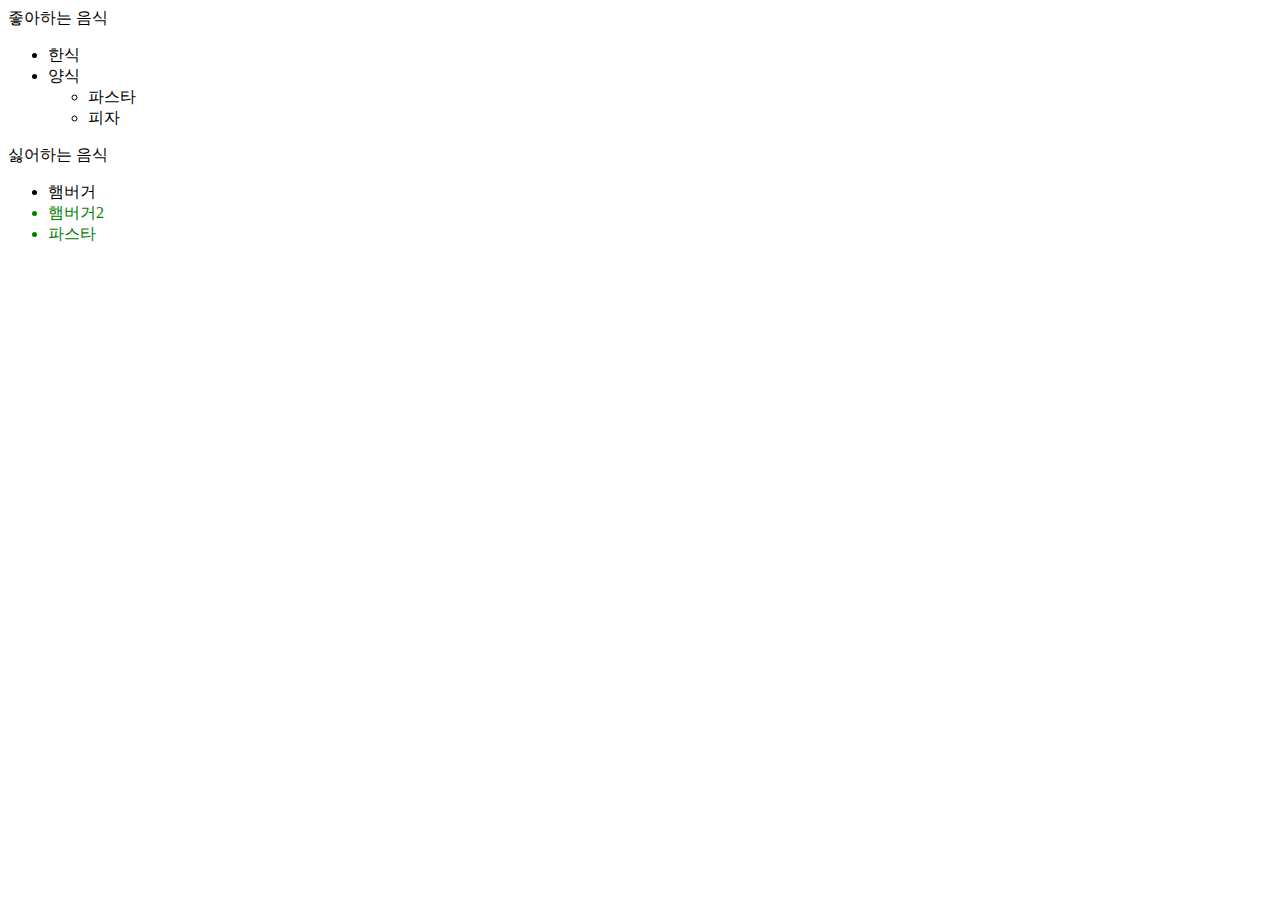
<file: Day0712/WebContent/selector.html>
<!DOCTYPE html>
<html>
<head>
<meta charset="UTF-8">
<title>Insert title here</title>
<!-- <link rel="stylesheet" type="text/css" href="selector.css"> -->
<style>
	@import url("selector.css")
</style>
</head>
<body>
	<div>
		<span>좋아하는 음식</span>
		<ul class="test">
			<li>한식</li>
			<li>양식
				<ul>
					<li>파스타</li>
					<li><span>피자</span></li>
				</ul>
			</li>
		</ul>
		<div>
		<span>싫어하는 음식</span>
		<ul>
			<li id="aa">햄버거</li>
			<li>햄버거2</li>
			<li><span>파스타</span></li>
		</ul>
		</div>
	</div>
	
</body>
</html>
</file>
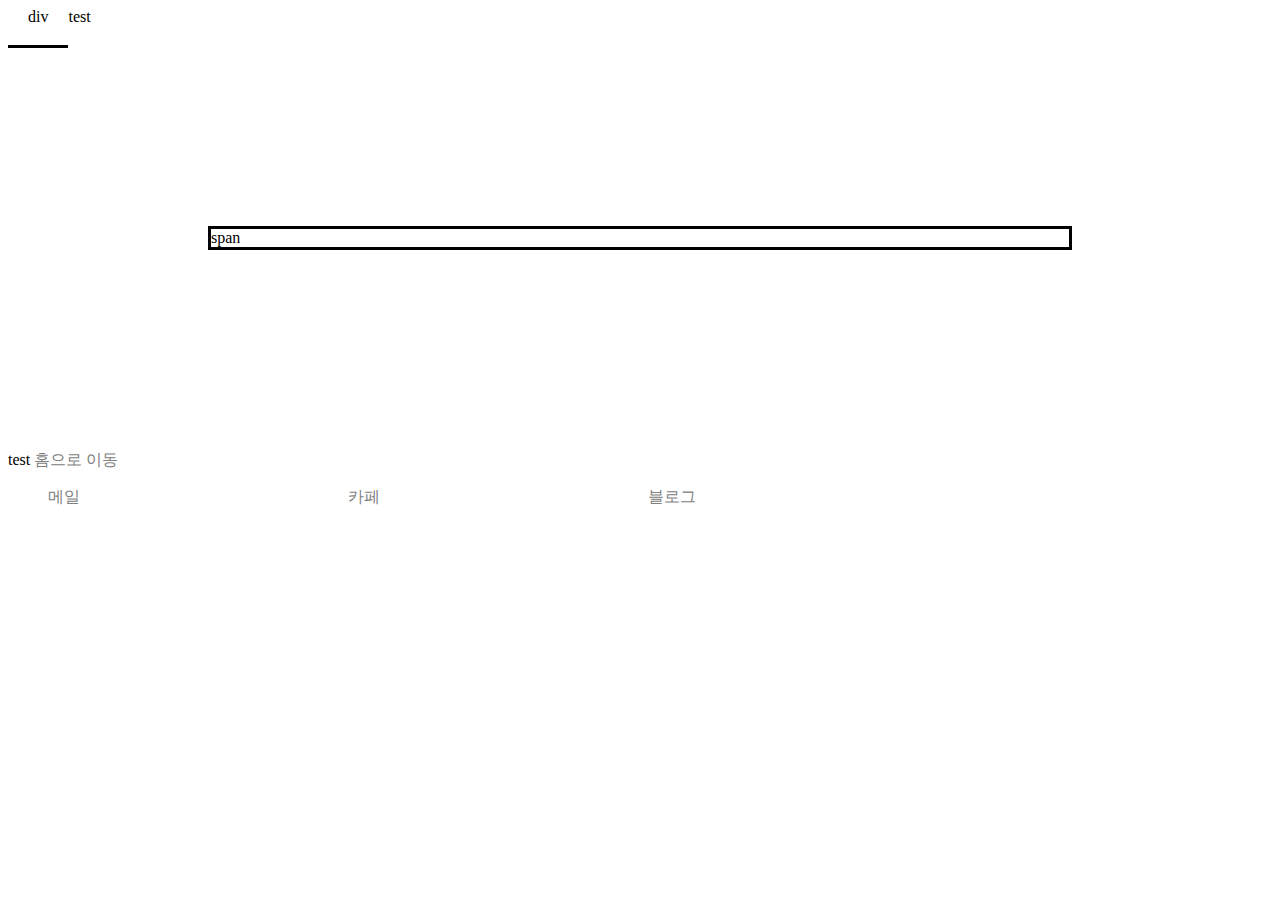
<file: Day0712_1/WebContent/box.html>
<!DOCTYPE html>
<html>
<head>
<meta charset="UTF-8">
<title>Insert title here</title>
<style>
	div {
		border-bottom-style:solid;
		width:200px;
		display:inline;
		padding:20px;
	}
	span{
		display:block;
		border-style:solid;
/* 		width:200px; */
		margin:200px;
	}
	ul > li{
		display:inline-block;/*인라인은 크기조절할수 없어서 크기 조절해야할때는 inline-block  */
		width:300px;
	}
	a:link{text-decoration:none;}
	a:visited{color:gray; text-decoration:none;}
	ul a:hover{text-decoration:underline;}
	
</style>
</head>
<body>
<div>div</div>test
<span>span</span>test
<a href="">홈으로 이동</a>
<ul>
	<li><a href="">메일</a>
	<li><a href="">카페</a>
	<li><a href="">블로그</a>
</ul>
</body>
</html>
</file>
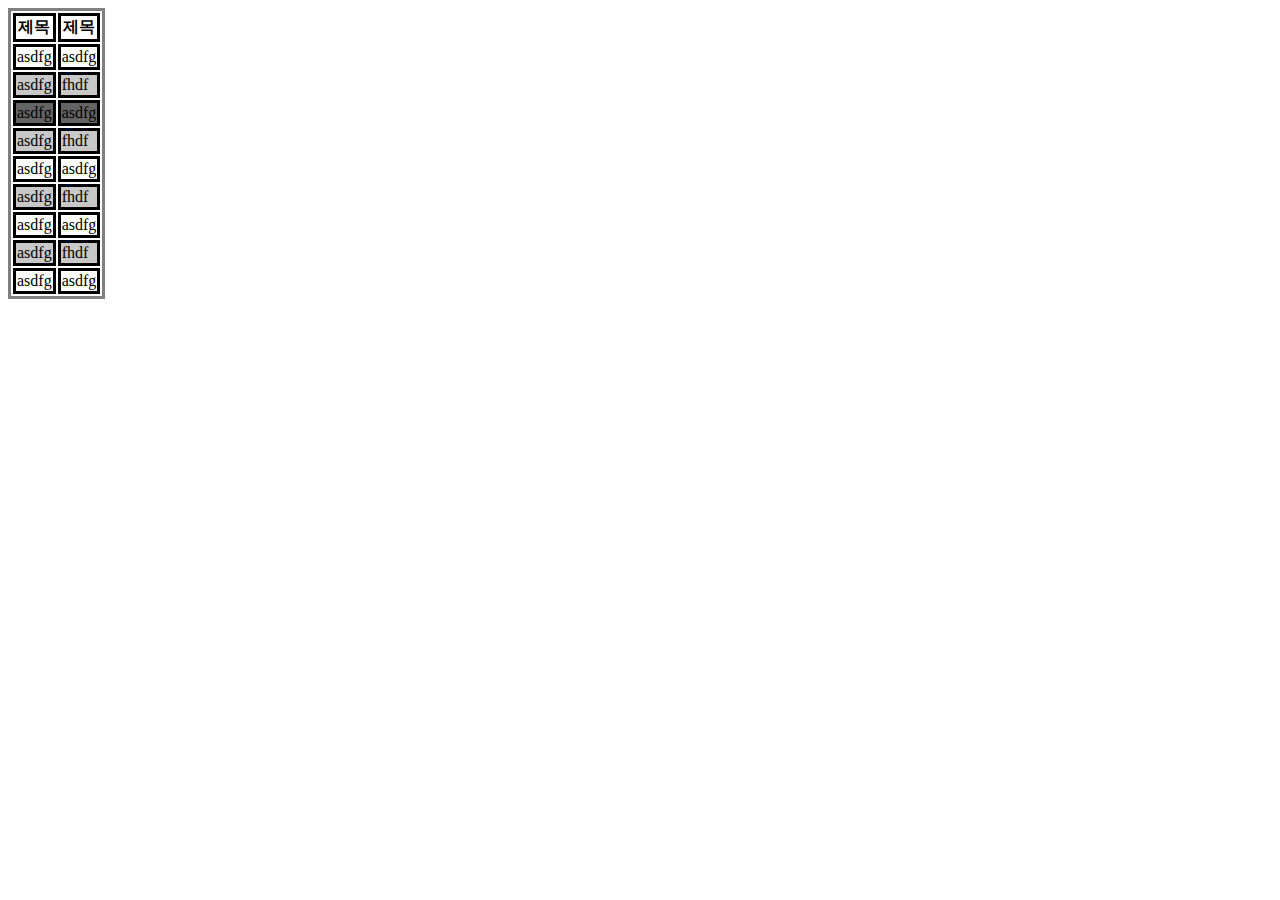
<file: Day0712_1/WebContent/table.html>
<!DOCTYPE html>
<html>
<head>
<meta charset="UTF-8">
<title>Insert title here</title>
<style>
	table{
		/* background-color:pink; */
		border-style:solid;
/* 		border-collapse:collapse;/* 테두리 붙이는거. */ */
	}
	th,td{
		border-style:solid;
	}
	tbody>tr:hover{
		background-color:rgb(255,0,0);
	}
	tr:nth-child(even){
		background-color:rgb(200,200,200);
	}
		tr:nth-child(3){
		background-color:rgb(100,100,100);
	}

</style>
</head>
<body>
<table >
<thead>
<tr>
<th>제목</th>
<th>제목</th>
</tr>
</thead>
<tbody>
<tr>
<td>asdfg</td>
<td>asdfg</td>
</tr>
<tr>
<td>asdfg</td>
<td>fhdf</td>
</tr>
<tr>
<td>asdfg</td>
<td>asdfg</td>
</tr>
<tr>
<td>asdfg</td>
<td>fhdf</td>
</tr>
<tr>
<td>asdfg</td>
<td>asdfg</td>
</tr>
<tr>
<td>asdfg</td>
<td>fhdf</td>
</tr>
<tr>
<td>asdfg</td>
<td>asdfg</td>
</tr>
<tr>
<td>asdfg</td>
<td>fhdf</td>
</tr>
<tr>
<td>asdfg</td>
<td>asdfg</td>
</tr>
</tbody>

</table>
</body>
</html>
</file>
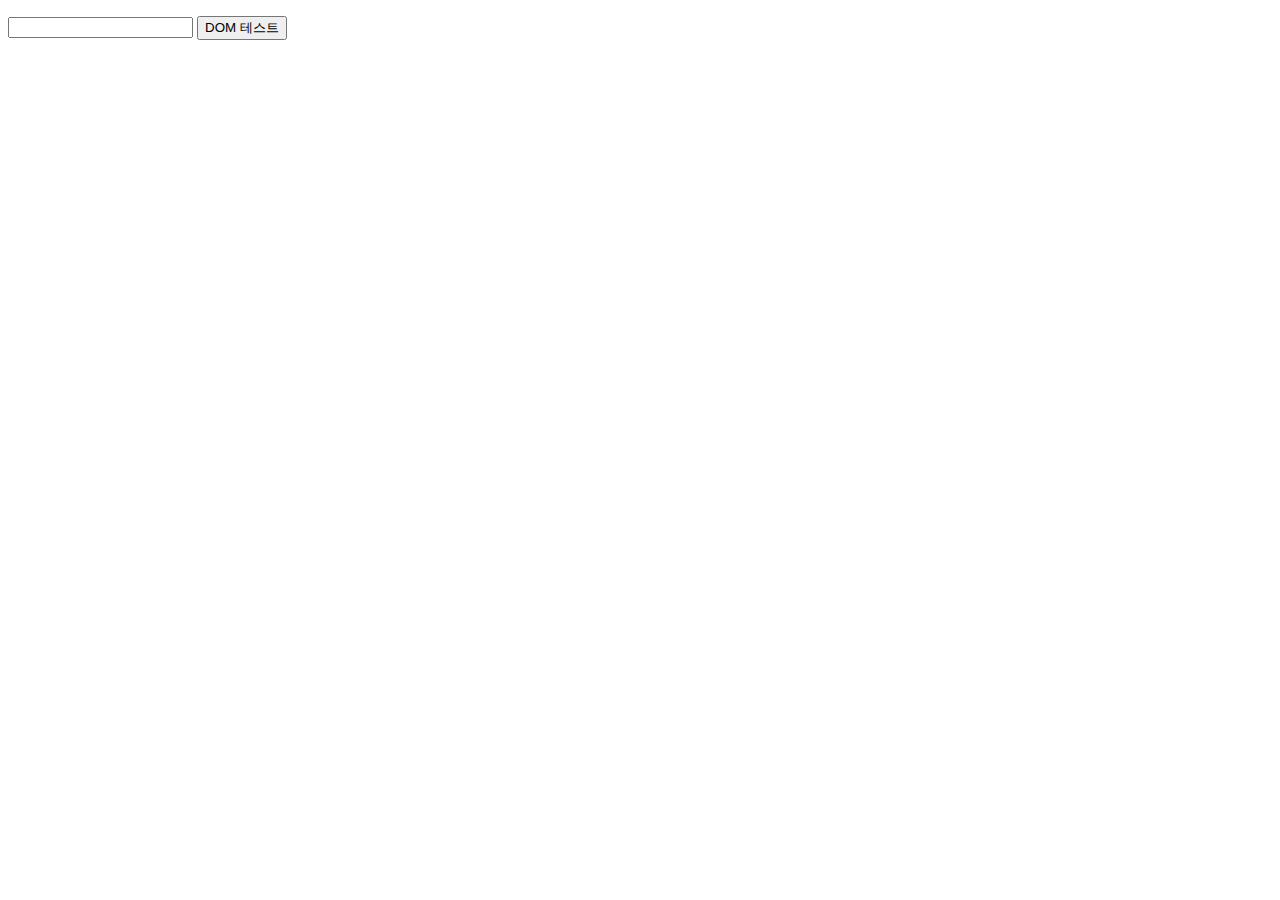
<file: Day0713/WebContent/dom.html>
<!DOCTYPE html>
<html>
<head>
<meta charset="UTF-8">
<title>Insert title here</title>
<script src="./js/jquery-3.2.1.js"></script>
<script>
	$(function() {
		/* 		alert(); */
		$("#btn").click(function() {
			//			$("div").html("<h1>"+$("#btn").val()+"</h1>");
			//		$("div").append("<h1>"+$("#btn").val()+"</h1>");
			/* 			$("div").prepend("<h1>"+$("#btn").val()+"</h1>"); */
			//$("<h1>"+"appendTo()"+"</h1>").appendTo($("div"));
			//$("<h1>"+"prependTo()"+"</h1>").prependTo($("div"));
			/* 			$("div").before("<h1>"+"before()"+"</h1>");
			 $("div").after("<h1>"+"after()"+"</h1>"); */

		/* 	$("div").find($("ol")).append("<li>ul자식");
			$("div").find($("ol")).after("ul형제"); */
			//			$("ol>li").css("display","inline")
			/* $("#btn").parent().append($("[type='text']").val()); */
			$("#btn").after("<p>"+$("[type='text']").val()+"</p>");
		});

	});
</script>
</head>
<body>
	<div>
		<ul>
		</ul>
		<ol>
		</ol>
	</div>
	<input type="text">
	<input type="button" id="btn" value="DOM 테스트">

</body>
</html>
</file>
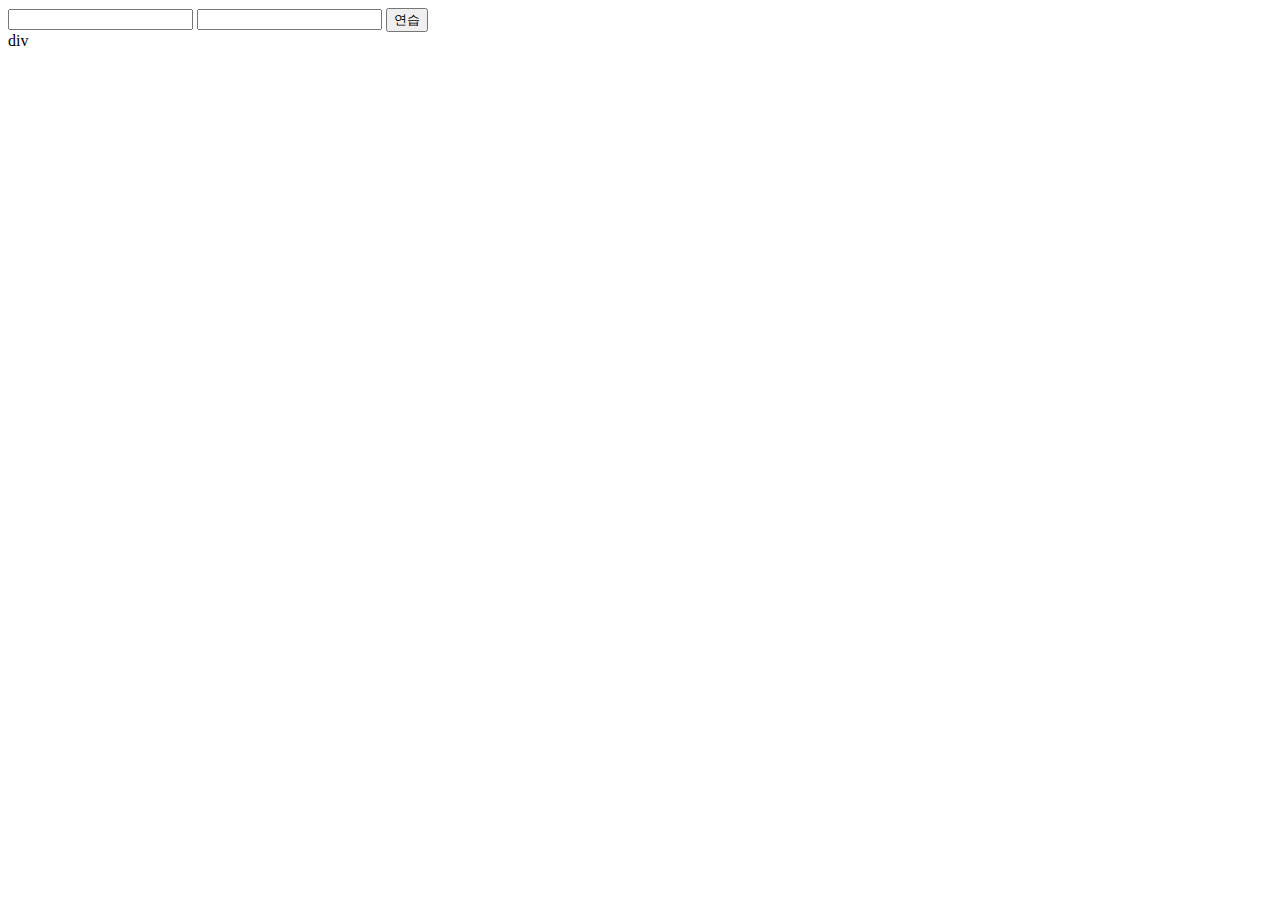
<file: Day0713/WebContent/event.html>
<!DOCTYPE html>
<html>
<head>
<meta charset="UTF-8">
<title>Insert title here</title>
<script src="./js/jquery-3.2.1.js"></script>
<script>

/* 	jQuery(document).ready(function(){
		alert("");} */
	$(function(){
		/* alert("시작") */;/* 완성된걸 알려주는 신호. */
		
		/* $("#button").on("click",function(){ 
			alert("버튼클릭");
		}); */
		
		$("#button").click(function(){
			/* $("#txt").val("버튼내용") */
			//alert($("#txt").val());
			/* $("#chk").text($("#txt").val()); 태그 적용 불가능!*/
			/* $("#chk").html("<h1>"+$("#txt").val()+"</h1>"); */
			
/* 			console.log($(this).parent());
			console.log($(this).prev()); */
			//console.log($(this).prev().next());
			/* $(this).prev().css("color","red"); */
			var a = $("#txt").val();
			var b = $("#txt2").val();
			console.log(a-b);
			$(this).next().html(a-b);
			
		});
		
		
		
	});		
/* ); */
</script>
<style>
	#txt{
		color:green;
	}
</style>
</head>
<body>
	<input type="text" id="txt"><!-- <span id="chk">aaaaa</span> -->
	<input type="text" id="txt2">
	<input type="button" id="button"value="연습"><span></span>
	<div>div</div>
</body>
</html>
</file>
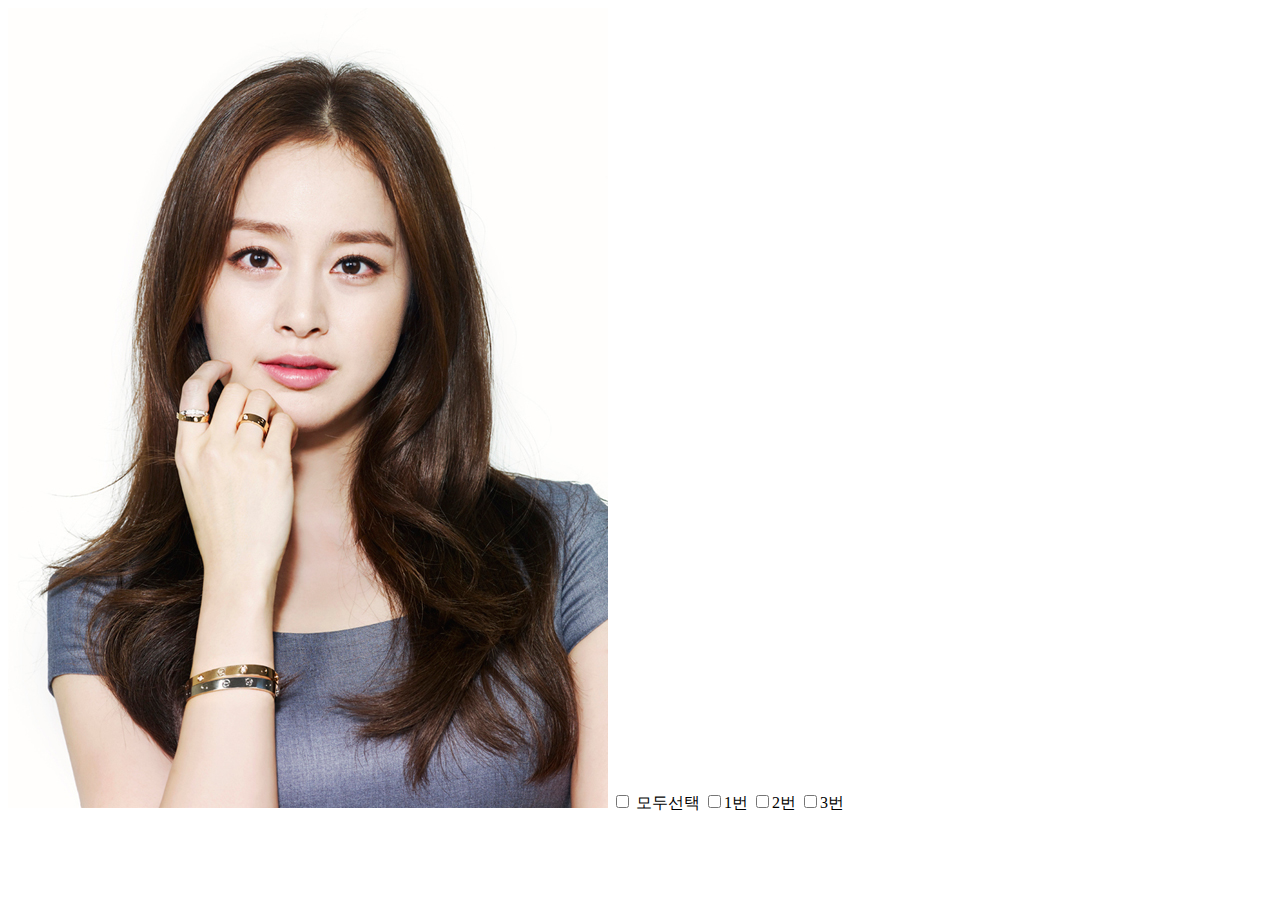
<file: Day0713/WebContent/image.html>
<!DOCTYPE html>
<html>
<head>
<meta charset="UTF-8">
<title>Insert title here</title>
<script src="./js/jquery-3.2.1.js"></script>
<script>
	$(function() {
/* 		$("#img").mouseover(function() {
			$("#img").attr("src","./image/k2.jpg");
		}).mouseout(function() {
			$("#img").attr("src","./image/k1.jpg");
		}); */
		
/* 		jQuery("#img").on("mouseover",function(){
			jQuery("#img").attr("src","./image/k2.jpg");
		}).on("mouseout",function(){
			jQuery("#img").attr("src","./image/k1.jpg");
		}); */
		
		jQuery("#img").on({mouseover:function(){
			jQuery("#img").attr("src","./image/k2.jpg");
		},mouseout:function(){
			$("img").attr("src","./image/k1.jpg");
		}});/* 같은 객체에 여러 이벤트를 정의할때 쓰이는 방법. 이벤트를 객체로 생성해서 씀. 이름을 이벤트명, 값을 익명함수로 */
		
		$("#all").click(function(){
			console.log($("#all").prop("checked"));/* attr은 html로 인식. prop는 jquery로 인식. checked는 prop로 인식됨. */
			$("[type='checkbox']").prop("checked",$("#all").prop("checked"));
		});
		
		
	});
</script>
</head>
<body>
	<img id="img" src="./image/k1.jpg">
	<input type="checkbox" id="all"> 모두선택
	
	<input type="checkbox" value="1">1번
	<input type="checkbox" value="2">2번
	<input type="checkbox" value="3">3번
	
</body>
</html>
</file>
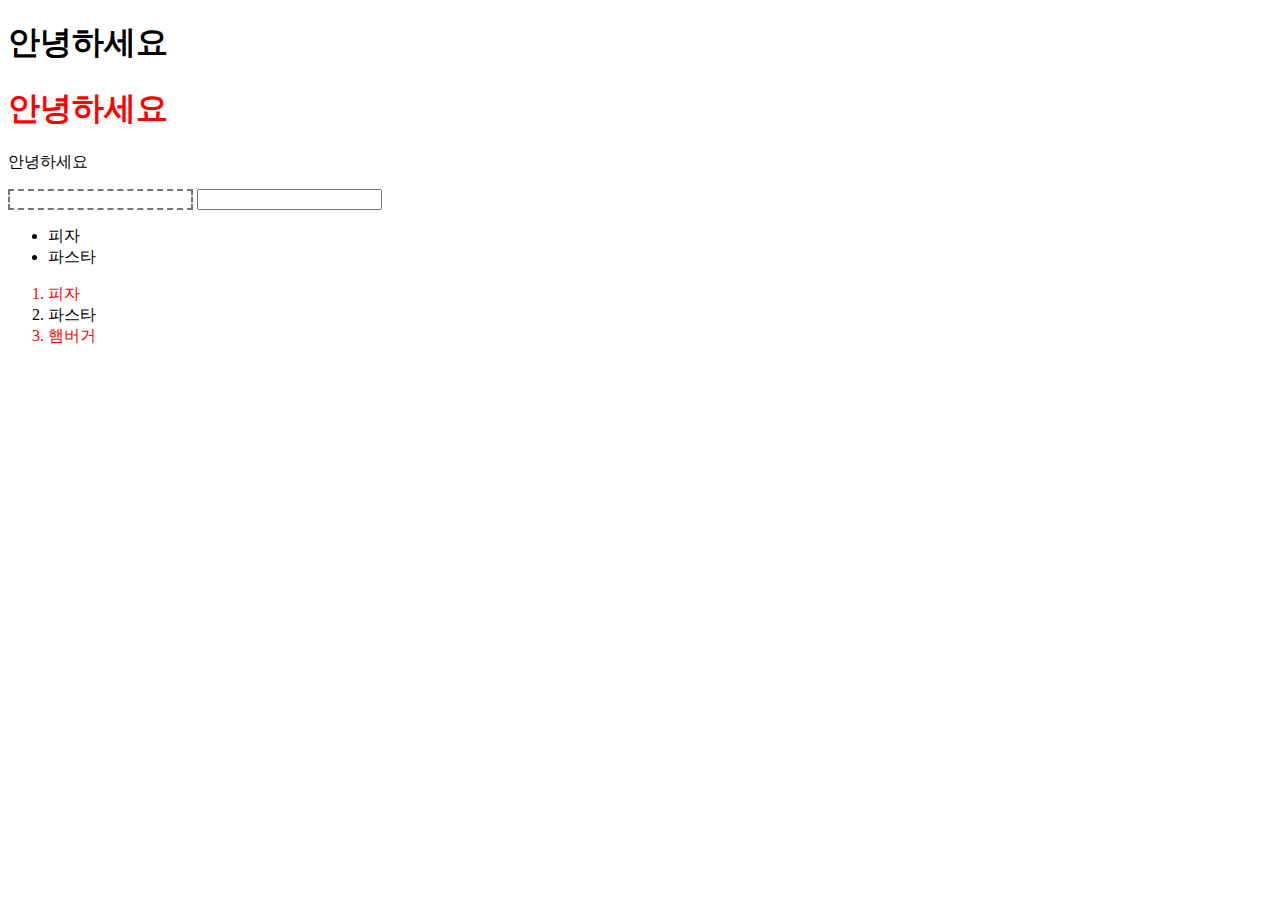
<file: Day0713/WebContent/jquery.html>
<!DOCTYPE html>
<html>
<head>
<meta charset="UTF-8">
<title>Insert title here</title>
<script src="./js/jquery-3.2.1.js"></script>
<script>
	$(document).ready(function() {
		/* alert("2323"); */
		/* $("*").css("color","red"); */
		$("#test").css("color","red");
		
		$("[type='text']")
			.css("border-style","solid")
			.css("border-style","dashed");/* 이렇게도 표현가능. */
		/* jQuery("[type='password']").css("border-style","dashed"); */
		
/* 		$("ol > li").eq(1).css("color","red");
		$("ol > li").first().css("color","green");
		$("ol > li").last().css("color","gold");
		$("ol > li").parent().parent().find("p").css("color","blue"); */
		/* jQuery("ol >li:odd").css("color", "red"); 정적으로 처리될때*/
		jQuery("ol>li").filter(":even").css("color", "red"); /* 동적으로 처리할때. 메소드로씀.*/
		/* find는 후손. filter는 선택레벨에서 걸러냄. */
		
	});
	
</script>
</head>
<body>
	<h1>안녕하세요</h1>
	<h1 id="test">안녕하세요</h1>
	<p>안녕하세요</p>
	
	<input type="text">
	<input type="password">
	<ul>
		<li> 피자
		<li> 파스타
	</ul>
	
	<ol>
		<li> 피자
		<li> 파스타
		<li> 햄버거
	</ol>
</body>
</html>
</file>
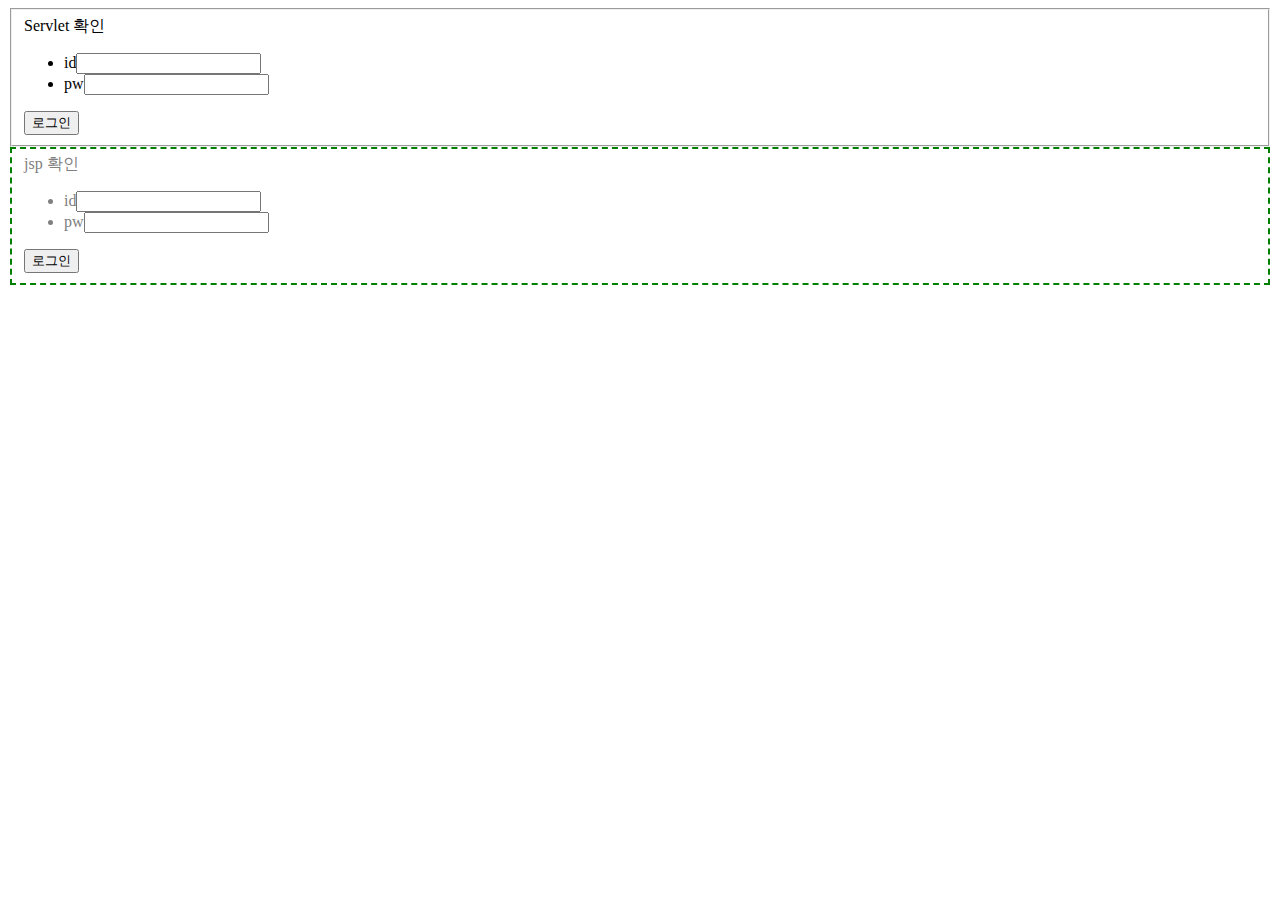
<file: Day0714/WebContent/login.html>
<!DOCTYPE html>
<html>
<head>
<meta charset="UTF-8">
<title>Insert title here</title>
<style>
#box {
	border-color: green;
	border-style: dashed;
	color: gray;
}
</style>

<script src="./js/jquery-3.2.1.js"></script>
<script>

	$(function(){
		$("#form1").submit(function(e){			
			var id = $("#id1").val();
			var pw = $("#pw1").val();
			if(id==""){
				alert("아이디를 입혁");
				e.preventDefault();
				$("#id1").focus();
			}
			else if(pw==""){
				alert("비번 입력해라");
				e.preventDefault();
				$("#pw1").focus();
			}
		});
		
		
		
	});
	


</script>
</head>
<body>
	<fieldset><!-- 꼭 섭밋 버튼을 누를때는 폼에 이벤트를 주고 submit 이벤트를 줘야함. -->
		Servlet 확인
		<form action="LoginServlet" method="post" id="form1">
			<ul>
				<li>id<input class="id" type="text" name="id" id="id1">
				<li>pw<input class="pw" type="password" name="pw" id="pw1">
			</ul>
			<input type="submit" value="로그인">
		</form>
	</fieldset>
	<fieldset id="box">
		jsp 확인
		<form action="login.jsp" method="post">
			<ul>
				<li>id<input class="id" type="text" name="id">
				<li>pw<input class="pw" type="password" name="pw">
			</ul>
			<input type="submit" value="로그인">
		</form>
	</fieldset>
</body>
</html>
</file>
<file: Day0712/WebContent/selector.css>
@charset "UTF-8";
/* * {color:red} */
/* div>span {color:red}  */
/*  div span{color:red} */

/* .test > li {color:orange} */
/* #aa + li{color:green} */
#aa ~ li{color:green}
</file>
